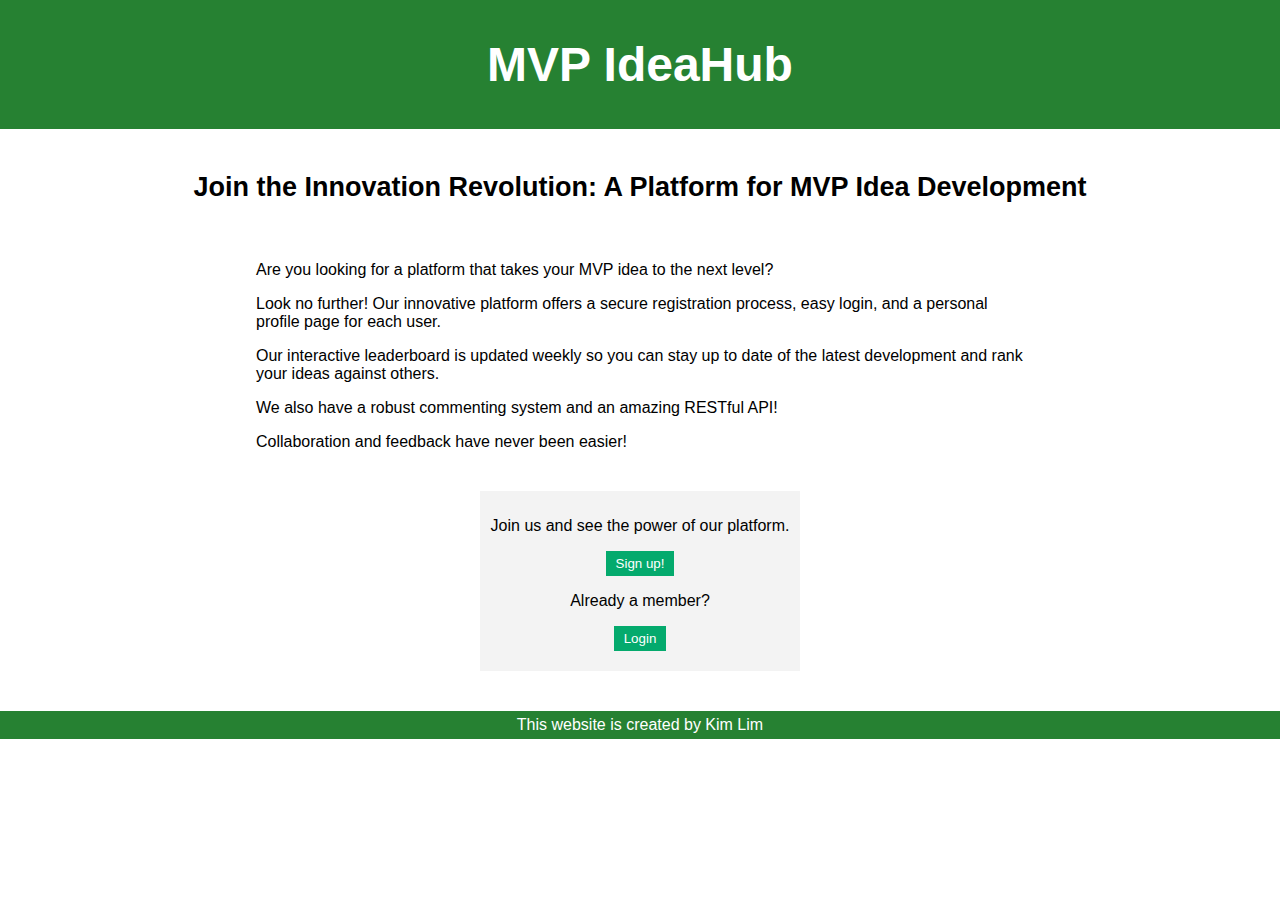
<file: index.html>
<!DOCTYPE html>
<html>
    <head>
        <meta charset='utf-8'>
        <title>IdeaHub - MVP Idea Development Platform</title>
        <meta name='viewport' content='width=device-width, initial-scale=1'>

        <link rel='stylesheet' type='text/css' href='public/homepage.css'>
        <script src="public/homepage.js" defer></script>
    </head>
    <body>
        <header><h1>MVP IdeaHub</h1></header>
        <div class="title_container">
            <h2>Join the Innovation Revolution: A Platform for MVP Idea Development</h2>
        </div>

        <div class="content_container" >
            <p> Are you looking for a platform that takes your MVP idea to the next level?</p>
            <p>Look no further! Our innovative platform offers a secure registration process,
                easy login, and a personal profile page for each user.</p>
            <p> Our interactive leaderboard is updated weekly so you can stay up to date
                of the latest development and rank your ideas against others.</p>
            <p> We also have a robust commenting system and an amazing RESTful API!</p>
            <p> Collaboration and feedback have never been easier! </p>
        </div>

        <div class="purpose_container">
            <p id="call-to-action"> Join us and see the power of our platform.</p>
            <button id="sign-up-button" type="submit" value="Sign up">Sign up!</button>
            <p id="member">Already a member?</p>
            <button id="login-button" type="submit" value="login">Login</button>
        </div>

        <div class="footer">
            This website is created by Kim Lim
        </div>
    </body>
</html>
</file>
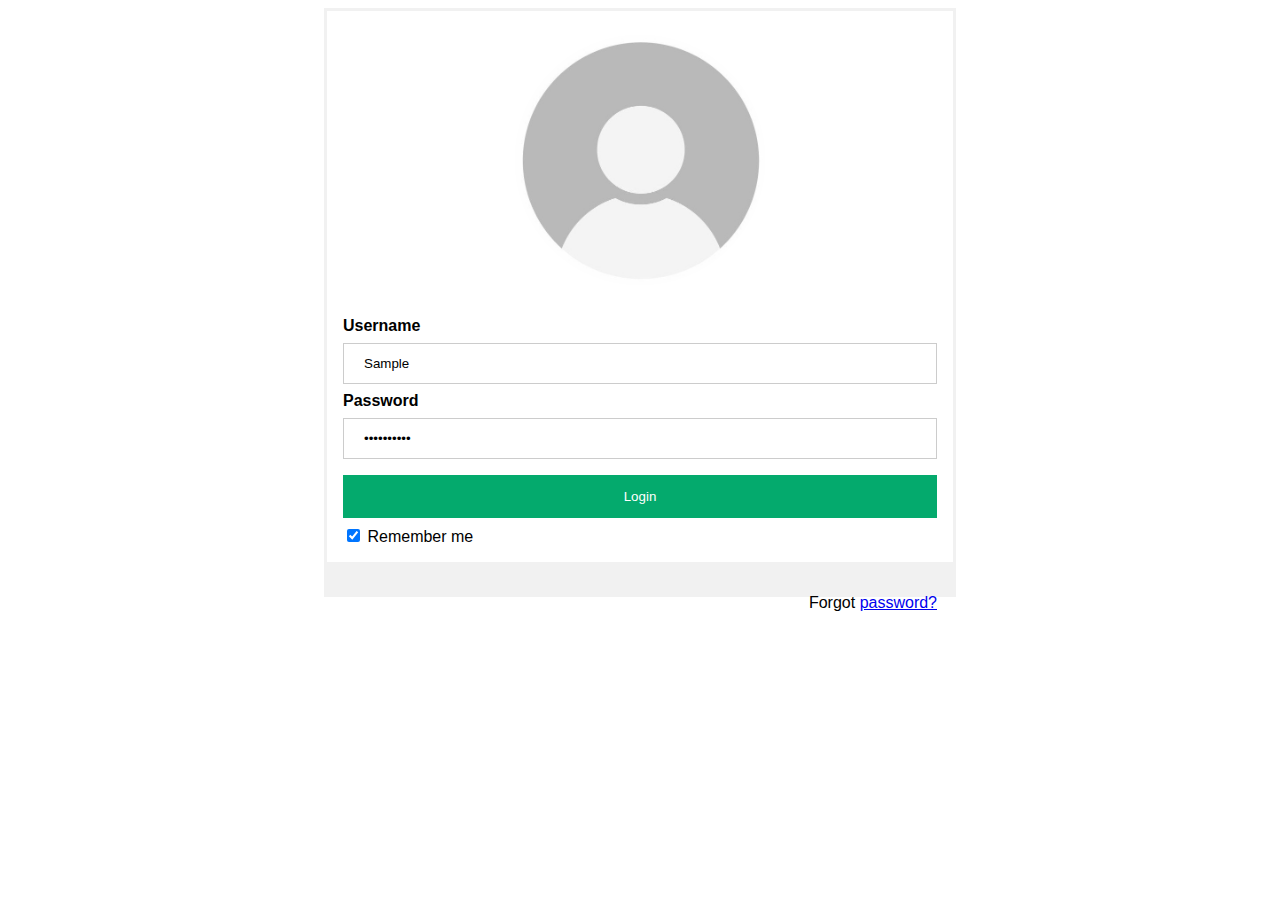
<file: login.html>
<!DOCTYPE html>
<html>
    <head>
        <meta charset='utf-8'>
        <title>Login</title>
        <meta name='viewport' content='width=device-width, initial-scale=1'>

        <link rel='stylesheet' type='text/css' href='public/login_and_signup.css'>
        <script src="public/login.js" defer></script>
    </head>
    <body>
        <div class="form_container">
            <form action="/profile" method="get" id="login-form">
                <div class="imgcontainer">
                <img src="public/images/avatar.jpg" alt="Avatar" class="avatar">
                </div>

                <div class="container">
                <label for="uname"><b>Username</b></label>
                <input type="text" placeholder="Test: Sample" name="username" id="uname" required>

                <label for="pswd"><b>Password</b></label>
                <input type="password" placeholder="Test: Password1!" name="password" id="pswd" required>

                <button type="submit">Login</button>
                <label>
                    <input type="checkbox" checked="checked" name="remember"> Remember me
                </label>
                </div>

                <div class="container" style="background-color:#f1f1f1">
                <span class="psw">Forgot <a href="#">password?</a></span>
                </div>
            </form>
        </div>
    </body>
</html>
</file>
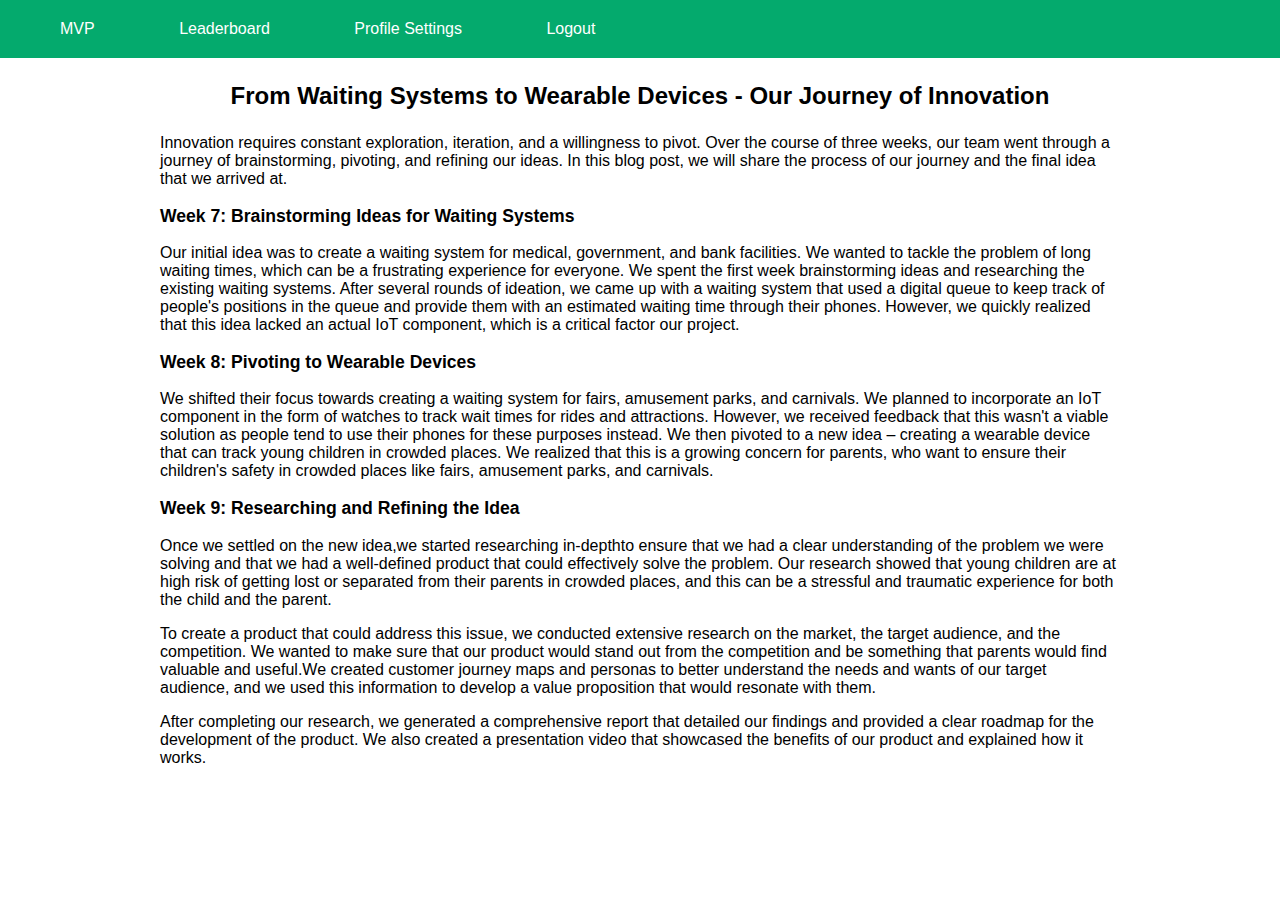
<file: mvp.html>
<!DOCTYPE html>
<html>
    <head>
        <meta charset='utf-8'>
        <title>MVP Update</title>
        <meta name='viewport' content='width=device-width, initial-scale=1'>
<!--    username-->
        <link rel='stylesheet' type='text/css' href='public/nav_bar.css'>
        <link rel='stylesheet' type='text/css' href='public/mvp.css'>

        <script src="./public/logout.js"></script>
    </head>
    <body>
    	<nav>
            <span><a href="/mvp">MVP</a></span>
            <span><a href="/leaderboard">Leaderboard</a></span>
            <span><a href="/profile">Profile Settings</a></span>
            <span><a href="/" id="logout-link">Logout</a></span>
	    </nav>

        <div class="content_container">
            <p id="title">From Waiting Systems to Wearable Devices - Our Journey of Innovation</p>
            <p class="content" id="intro">
                Innovation requires constant exploration, iteration, and a willingness to pivot.
                Over the course of three weeks, our team went through a journey of brainstorming,
                pivoting, and refining our ideas. In this blog post, we will share the process
                of our journey and the final idea that we arrived at.
            </p>
            <p class="subsection" id="week_7">Week 7: Brainstorming Ideas for Waiting Systems</p>
            <p class="content" id="week_7_content">
                Our initial idea was to create a waiting system for medical, government, and
                bank facilities. We wanted to tackle the problem of long waiting times, which
                can be a frustrating experience for everyone. We spent the first week
                brainstorming ideas and researching the existing waiting systems. After several
                rounds of ideation, we came up with a waiting system that used a digital queue
                to keep track of people's positions in the queue and provide them with an
                estimated waiting time through their phones. However, we quickly realized that
                this idea lacked an actual IoT component, which is a critical factor our project.
            </p>
            <p class="subsection" id="week_8">Week 8: Pivoting to Wearable Devices</p>
            <p class="content" id="week_8_content">
                We shifted their focus towards creating a waiting system for fairs, amusement parks,
                and carnivals. We planned to incorporate an IoT component in the form of watches to
                track wait times for rides and attractions. However, we received feedback that this
                wasn't a viable solution as people tend to use their phones for these purposes instead.
                We then pivoted to a new idea – creating a wearable device that can track young children
                in crowded places. We realized that this is a growing concern for parents, who want to ensure
                their children's safety in crowded places like fairs, amusement parks, and carnivals.
            </p>
            <p class="subsection" id="week_9">Week 9: Researching and Refining the Idea</p>
            <p class="content" id="week_9_content">
                Once we settled on the new idea,we started researching in-depthto ensure that we had a
                clear understanding of the problem we were solving and that we had a well-defined
                product that could effectively solve the problem. Our research showed that young
                children are at high risk of getting lost or separated from their parents in crowded
                places, and this can be a stressful and traumatic experience for both the child and
                the parent.
            </p>
            <p class="content" id="week_9_content2">
                To create a product that could address this issue, we conducted extensive research on
                the market, the target audience, and the competition. We wanted to make sure that our
                product would stand out from the competition and be something that parents would find
                valuable and useful.We created customer journey maps and personas to better understand
                the needs and wants of our target audience, and we used this information to develop a
                value proposition that would resonate with them.
            </p>
            <p class="content" id="week_9_content3">
                After completing our research, we generated a comprehensive report that detailed our
                findings and provided a clear roadmap for the development of the product. We also
                created a presentation video that showcased the benefits of our product and explained
                how it works.
            </p>
        </div>
    </body>
</html>
</file>
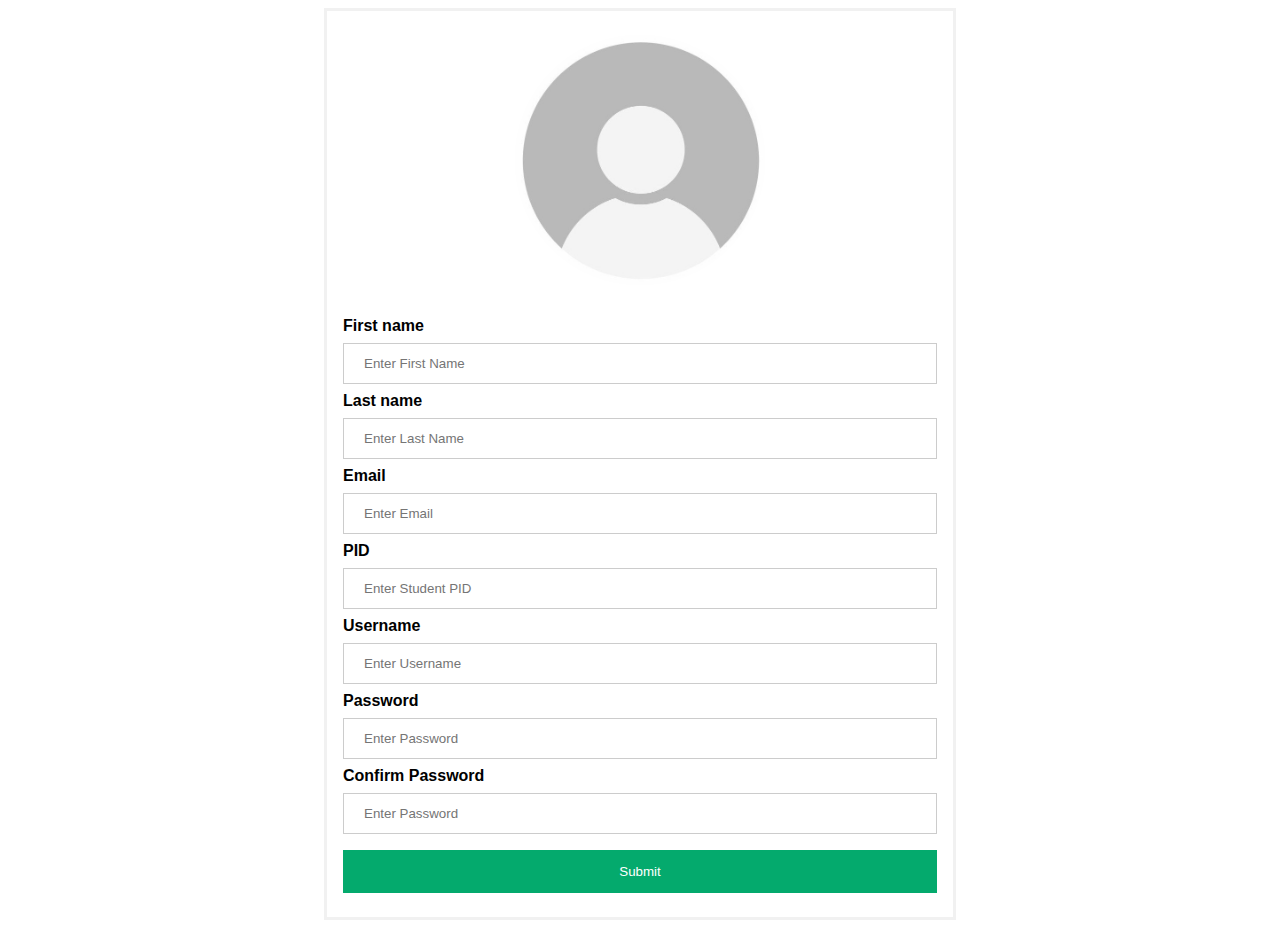
<file: signup.html>
<!DOCTYPE html>
<html>
    <head>
        <meta charset='utf-8'>
        <title>IdeaHub - MVP Idea Development Platform</title>
        <meta name='viewport' content='width=device-width, initial-scale=1'>

        <link rel='stylesheet' type='text/css' href='public/login_and_signup.css'>
        <script src="public/signup.js" defer></script>
    </head>
    <body>

        <div class="form_container">
        <form action="/create_user" method="post" id="login-form">
            <div class="imgcontainer">
            <img src="public/images/avatar.jpg" alt="Avatar" class="avatar">
            </div>

            <div class="container">
                <label for="first_name"><b>First name</b></label>
                <input type="text" placeholder="Enter First Name" name="firstname" id="first_name" required>

                <label for="last_name"><b>Last name</b></label>
                <input type="text" placeholder="Enter Last Name" name="lastname" id="last_name" required>

                <label for="e-mail"><b>Email</b></label>
                <input type="text" placeholder="Enter Email" name="email" id="e-mail" required>

                <label for="student_id"><b>PID</b></label>
                <input type="text" placeholder="Enter Student PID" name="PID" id="student_id" required >

                <label for="uname"><b>Username</b></label>
                <input type="text" placeholder="Enter Username" name="username" id="uname" required>

                <label for="pswd"><b>Password</b></label>
                <input type="password" placeholder="Enter Password" name="password" id="pswd" required>

                <label for="pswd2"><b>Confirm Password</b></label>
                <input type="password" placeholder="Enter Password" name="confirm_password" id="pswd2" required>
                <button type="submit">Submit</button>
            </div>
        </form>
        </div>

    </body>
</html>
</file>
<file: public/homepage.css>
body {
    background-color: white;
    font-family: Arial, sans-serif;
    margin: 0;
    padding: 0;
}

header {
    background-color: #268132;
    color: white;
    font-size: 24px;
    text-align: center;
    padding: 5px;
    margin: 0;
}


.title_container {
    padding: 20px;
    font-size: 18px;
    text-align: center;
}

.content_container {
    width: 60%;
    margin: 0 auto;
}

.purpose_container {
    padding:10px 10px 20px 10px;
    margin: 40px auto;
    max-width: 300px;
    text-align: center;
    padding-bottom:20px;
    background-color: #F3F3F3;
}



.footer {
    color: white;
    text-align: center;
    background-color: #268132;
    padding: 5px;
}

button {
    background-color: #04AA6D;
    border: none;
    padding: 5px 10px;
    color: white;
}

button:hover {
    opacity: 0.8;
}
</file>
<file: public/login_and_signup.css>
body{
    font-family: Arial, sans-serif;
}

.form_container {
    margin: 0 auto;
    max-width: 50%;
}

form {
    border: 3px solid #f1f1f1;
  }

/* Full-width inputs */
input[type=text], input[type=password] {
    width: 100%;
    padding: 12px 20px;
    margin: 8px 0;
    display: inline-block;
    border: 1px solid #ccc;
    box-sizing: border-box;
  }

/* Set a style for all buttons */
button {
    background-color: #04AA6D;
    color: white;
    padding: 14px 20px;
    margin: 8px 0;
    border: none;
    cursor: pointer;
    width: 100%;
}

button:hover {
    opacity: 0.8;
}

/* Extra style for the cancel button (red) */
.cancelbtn {
    width: auto;
    padding: 10px 18px;
    background-color: #f44336;
}

.imgcontainer {
    text-align: center;
    margin: 24px 0 12px 0;
}

img.avatar {
    width: 40%;
    border-radius: 50%;
}

.container {
    padding: 16px;
}

span.psw {
    float: right;
    padding-top: 16px;
}

/* Change styles for span and cancel button on extra small screens */
@media screen and (max-width: 300px) {
    span.psw {
        display: block;
        float: none;
}
    .cancelbtn {
        width: 100%;
    }
}
</file>
<file: public/nav_bar.css>
body {
    padding: 0;
    margin: 0 auto;
}

nav{
    dispay: flex;
    flex-wrap: wrap;
    background-color: #04AA6D;
    padding: 20px;
}

nav span a {
    color: #fff; /* Set the font color of the links */
    text-decoration: none;
    margin: 20px;
}

nav span {
    padding: 20px;
}

nav span:hover {
    background-color: #268132; /* Set the background color of the links on hover */
}
</file>
<file: public/mvp.css>
body{
    font-family: Arial, sans-serif;
}

.content_container {
    margin: 0 auto;
    max-width: 75%;
}

#title{
    font-weight: bold;
    font-size: 1.5em;
    text-align: center;
}

.subsection{
    font-weight: bold;
    font-size: 1.1em;
}
</file>
